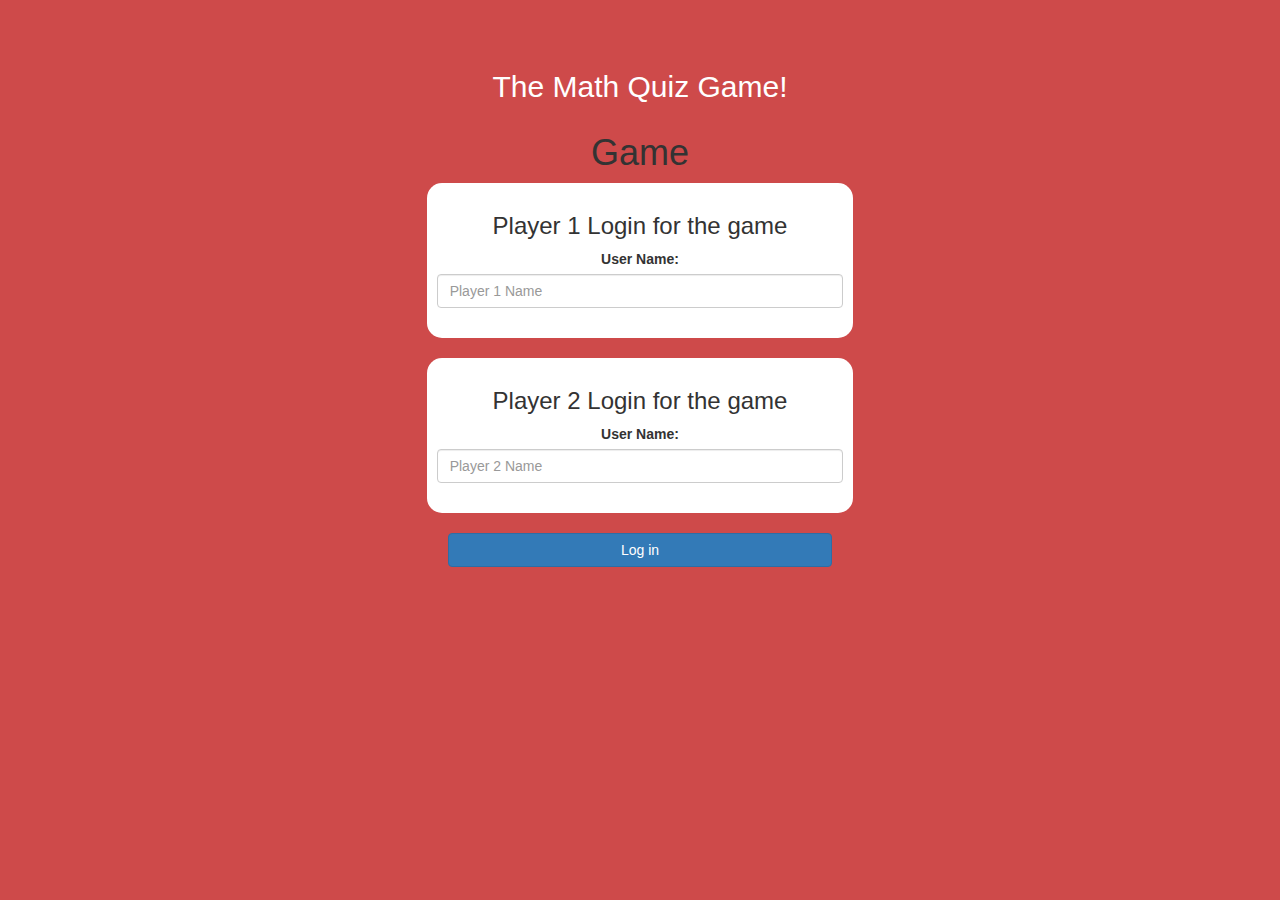
<file: index.html>
<!DOCTYPE html>
<html>
<head>
	<title>The Math Quiz Game!</title>

<meta name="viewport" content="width=device-width, initial-scale=1">
<link rel="stylesheet" href="https://maxcdn.bootstrapcdn.com/bootstrap/3.4.0/css/bootstrap.min.css">
<script src="https://ajax.googleapis.com/ajax/libs/jquery/3.4.1/jquery.min.js"></script>
<script src="https://maxcdn.bootstrapcdn.com/bootstrap/3.4.0/js/bootstrap.min.js"></script>

<link rel="stylesheet" type="text/css" href="quiz_game.css">

<script src="quiz_game_login.js"></script>
</head>
<body>

<h4 id="player1_name"></h4><span id="player1_score"></span>
<br>
<h4 id="player2_name"></h4><span id="player2_score"></span>

<div class="container">
    <center>
        <h2 style="color: white;">The Math Quiz Game!</h2>
    </center>
</div>

<center>
	<h1>Game</h1>

	<div class="col-lg-4 col-sm-8 col-xs-11 login_div1">
		<h3 >Player 1 Login for the game</h3>
		<label >User Name:</label>
		 <input type="text" id="player1_name_input" class="form-control" placeholder="Player 1 Name">
		 <br>
	</div>
<br>
	<div class="col-lg-4 col-sm-8 col-xs-11 login_div2">
		<h3 >Player 2 Login for the game</h3>
		  <label >User Name:</label>
		 <input type="text" id="player2_name_input" class="form-control" placeholder="Player 2 Name">
		<br>
	</div>
	<br>
		<button style="width:30%" class="btn btn-primary" onclick="addUser()">Log in</button>
</center>

</body>
</html>
</file>
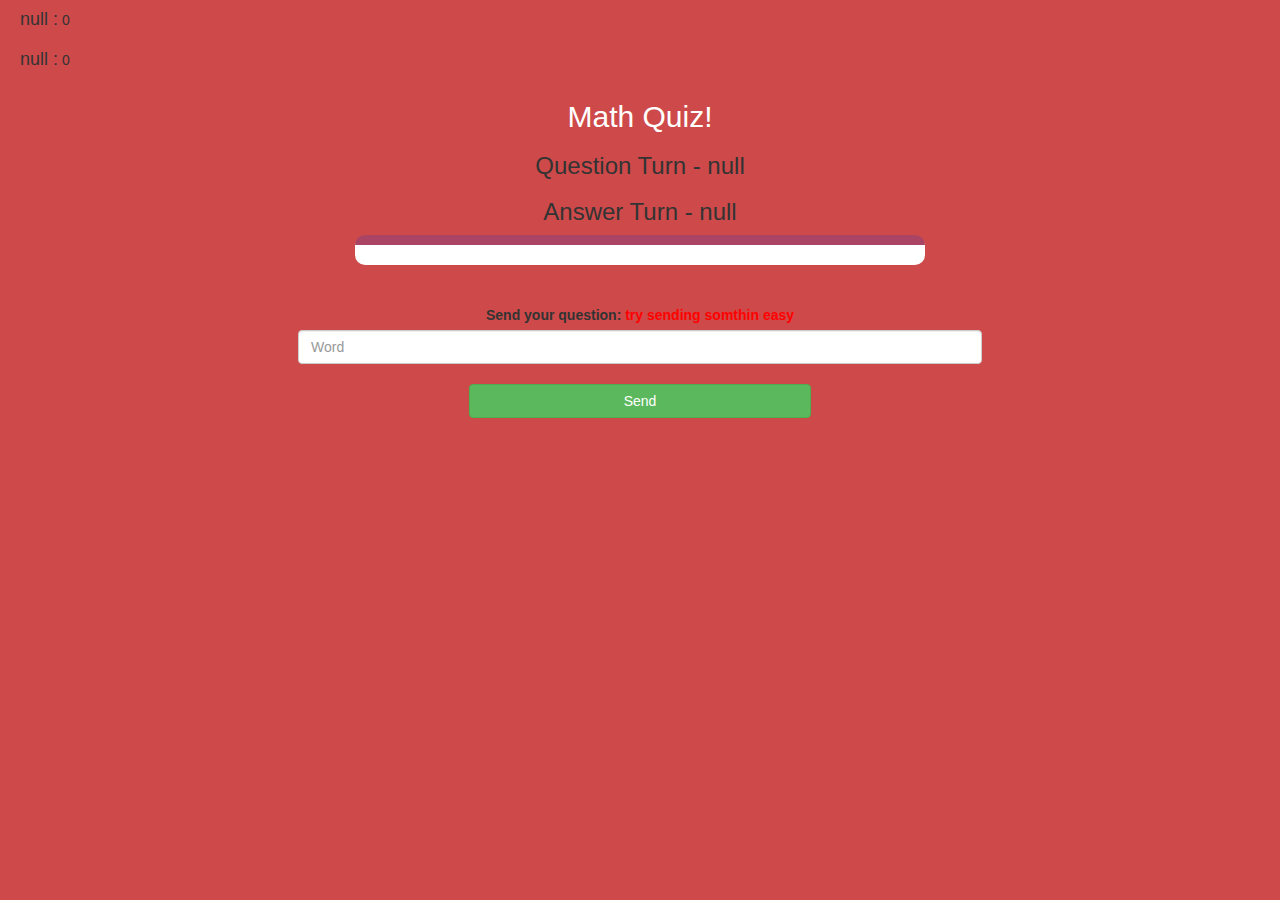
<file: game_page.html>
<!DOCTYPE html>
<html>
<head>
	<title>The math quiz game</title>

<meta name="viewport" content="width=device-width, initial-scale=1">
<link rel="stylesheet" href="https://maxcdn.bootstrapcdn.com/bootstrap/3.4.0/css/bootstrap.min.css">
<script src="https://ajax.googleapis.com/ajax/libs/jquery/3.4.1/jquery.min.js"></script>
<script src="https://maxcdn.bootstrapcdn.com/bootstrap/3.4.0/js/bootstrap.min.js"></script>
<link rel="stylesheet" type="text/css" href="quiz_game.css">
</head>
<body>

<h4 id="player1_name"></h4> <span id="player1_score"></span>
<br>
<h4 id="player2_name"></h4> <span id="player2_score"></span>

<div class="container">
	<center>
		<h2 style="color: white;">Math Quiz!</h2>
		<h3 id="player_question"></h3>
		<h3 id="player_answer"></h3>
		<div id="output" class="col-lg-6"> </div>
		<br>
		<br>
		<label>Send your question: <b style="color: red">try sending somthin easy
		</b>
		</label>
		<input type="text" id="word" class="form-control" placeholder="Word">
		<br>
		<button onclick="send()" class="btn btn-success" style="width: 30%;">Send</button>
	</center>
</div>

<script src="quiz_game_page.js"></script>
</body>
</html>
</file>
<file: quiz_game.css>
body
{
	background: #ce4a4a;
}

	.login_div1 , .login_div2
	{
		background: white;
		padding: 10px;
		float: none;
		border-radius: 15px;
	}


#player1_name , #player2_name
{
	display: inline-block;
	margin-left: 20px;
}
#word
{
	width: 60%;
}
#word_display
{
	letter-spacing: 5px;
}
#output
{
background: white;
border-radius: 10px;
border-top: 10px solid #AA4465;
padding: 10px;
float: none;
text-align: left;
}
</file>
